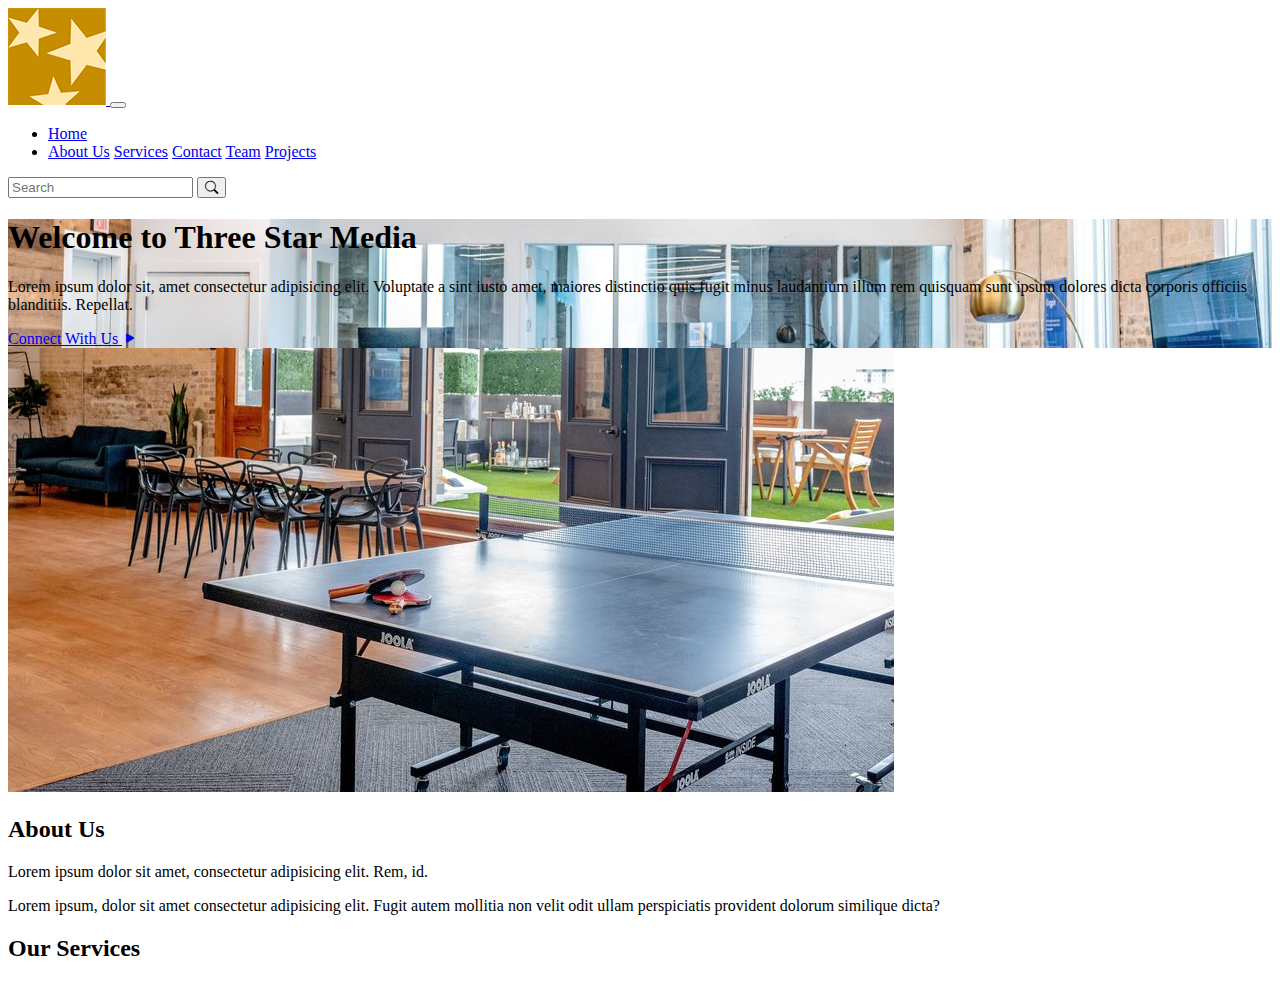
<file: index.html>
<!doctype html>
<html lang="en">
  <head>
    <meta charset="utf-8">
    <meta name="viewport" content="width=device-width, initial-scale=1">
    <title>Three Start Media</title>
    <!-- Bootsrap CSS -->
    <link href="https://cdn.jsdelivr.net/npm/bootstrap@5.3.2/dist/css/bootstrap.min.css" rel="stylesheet" integrity="sha384-T3c6CoIi6uLrA9TneNEoa7RxnatzjcDSCmG1MXxSR1GAsXEV/Dwwykc2MPK8M2HN" crossorigin="anonymous">
    <!-- Bootstrap icons -->
    <link rel="stylesheet" href="https://cdn.jsdelivr.net/npm/bootstrap-icons@1.11.1/font/bootstrap-icons.css">
    <!-- Custom CSS -->
    <link rel="stylesheet" href="css/threestar.css">
  </head>

  <body>
    <header class="bg-dark">

      <nav class="navbar navbar-expand-lg bg-dark"data-bs-theme="dark">
        <div class="container-lg">
          <a class="navbar-brand" href="#home">
            <img src="images/logo.png" alt="logo">
          </a>
          <button class="navbar-toggler" type="button" data-bs-toggle="collapse" data-bs-target="#navbarSupportedContent" aria-controls="navbarSupportedContent" aria-expanded="false" aria-label="Toggle navigation">
            <span class="navbar-toggler-icon"></span>
          </button>
          <div class="collapse navbar-collapse" id="navbarSupportedContent">
            <ul class="navbar-nav me-auto mb-2 mb-lg-0">
              <li class="nav-item">
                <a class="nav-link active" aria-current="page" href="#home">Home</a>
              </li>
              <li class="nav-item">
                <a class="nav-link" href="#about">About Us</a>
                <a class="nav-link" href="#services">Services</a>
                <a class="nav-link" href="#contact">Contact</a>
                <a class="nav-link" href="#team">Team</a>
                <a class="nav-link" href="#projects">Projects</a>
              </li>
            </ul>
            <form class="d-flex" role="search">
              <input class="form-control text-bg-light p-3 rounded-0" type="search" placeholder="Search" aria-label="Search">
              <button class="btn btn-outline-primary" type="submit"><i class="bi bi-search"></i></button>
            </form>
          </div>
        </div>
      </nav>

    </header>
    <main>
      <!-- banner section -->
      <section id="Home" class="banner py-5">
        <div class="container-lg banner-info bg-dark text-light bg-opacity-75 py-4 ">
          <h1 class="display-1">
            Welcome to Three Star Media
          </h1>
          <p>
            Lorem ipsum dolor sit, amet consectetur adipisicing elit. Voluptate a sint iusto amet, maiores distinctio quis fugit minus laudantium illum rem quisquam sunt ipsum dolores dicta corporis officiis blanditiis. Repellat.
          </p>
          <a href="#contact" class="btn btn-primary text-dark rounded-0 p-3">Connect With Us <i class="bi bi-play-fill"></i> </a>
          <!-- p-3 means padding 3spaces=1.5rem   m-3 means margin 3rem  highest is p-5 =3rem-->
        </div>
      </section><!--closes .banner -->

      <!-- About Section -->
      <section id="about" class="bg-secondary">
        <div class="container-lg">
          <div class="row">
            <div class="col-md">
              <img src="images/about-us.jpg" alt="office space" class="w-100 py-5">
            </div>
            <div class="col-md py-4">
              <h2 class="display-3">About Us</h2>
              <p>
                Lorem ipsum dolor sit amet, consectetur adipisicing elit. Rem, id.
              </p>
              <p>
                Lorem ipsum, dolor sit amet consectetur adipisicing elit. Fugit autem mollitia non velit odit ullam perspiciatis provident dolorum similique dicta?
              </p>
            </div>
          </div><!--closes row-->
        </div><!--closes .container-lg-->
      </section><!--closes about-->

      <!-- services section -->
      <section id="services" class="container-lg">
        <div class="row">
          <h2 class="col-12">Our Services</h2>
          <div class="col-md-6"></div><!--closes digital-->
          <div class="col-md-6"></div><!--closes marketing-->
          <div class="col-md-4"></div><!--closes video-->
          <div class="col-md-4"></div><!--closes web-->
          <div class="col-md-4"></div><!--closes print-->
        </div> <!--closes .r0w-->
      </section><!--closes #services-->
    </main>

    <!-- Bootsrap JS -->
    <script src="https://cdn.jsdelivr.net/npm/bootstrap@5.3.2/dist/js/bootstrap.bundle.min.js" integrity="sha384-C6RzsynM9kWDrMNeT87bh95OGNyZPhcTNXj1NW7RuBCsyN/o0jlpcV8Qyq46cDfL" crossorigin="anonymous"></script>
  </body>
</html>
</file>
<file: css/threestar.css>
:root{
  --bs-primary: #C78C06;
  --bs-secondary: #FFE6AC;
  --bs-primary-rgb: 199,140, 6;
  --bs-secondary-rgb: 255,230, 172;
  --bs-primary-text-emphasis: #735102;
  --bs-secondary-text-emphasis: #ab986c;
  --bs-primary-bg-subtle: #d99e14;
  --bs-secondary-bg-subtle: #fbebc4;
  --bs-primary-border-subtle: #d99e14;
  --bs-secondary-border-subtle: #fbebc4;
}
.btn-primary,
.btn-outline-primary {
  --bs-btn-color: var(--bs-primary);
  --bs-btn-border-color: #C78C06;
  --bs-btn-bg:var(--bs-primary);
  --bs-btn-hover-bg:#f8f9fa;
  --bs-btn-hover-border-color: #C78C06;
  --bs-btn-focus-shadow-rgb: var(--bs-primary);
  --bs-btn-active-bg: var(--bs-primary);
  --bs-btn-active-border-color: var(--bs-primary);  
}
.banner{
  background: white url(../images/main-banner.jpg) no-repeat center; 
  background-size: cover;
}
</file>
